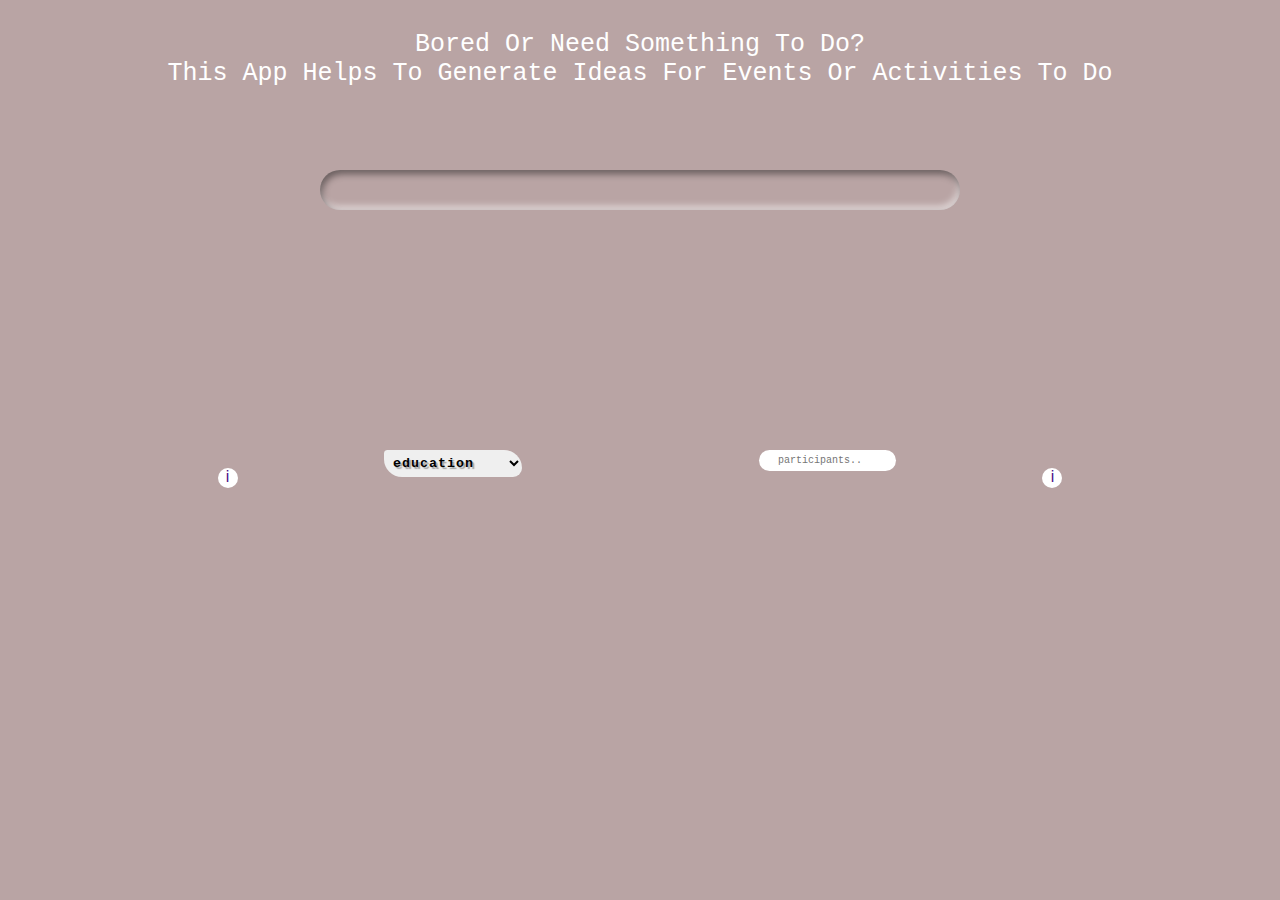
<file: xhr.html>
<!DOCTYPE html>
<html lang="en">
<head>
    <meta charset="UTF-8">
    <meta http-equiv="X-UA-Compatible" content="IE=edge">
    <meta name="viewport" content="width=device-width, initial-scale=1.0">
    <title>xhr</title>
    <link rel="stylesheet" href="xhr.css">
</head>
<body>
    <p>bored or need something to do?<br>this app helps to generate ideas for events or activities to do <br>
    </p>
    <select>
        <option value="education">education</option>
        <option value="recreational">recreational</option>
        <option value="social">social</option>
        <option value="diy">diy</option>
        <option value="charity">charity</option>   
        <option value="cooking">cooking</option>
        <option value="relaxation">relaxation</option>
        <option value="music">music</option>
        <option value="busywork">busywork</option>
    </select>

    <div class="fest">i</div>
    <div class="ft">
        use the dropdown selection tool to get activity <br> based on a category in the options
    </div>
    <div class="st">
        use the input field to get activity <br> based on a number of participants you may like 
    </div>
    <div class="sec">i</div>

    <div id="contain"></div>

    <input type="number" placeholder="participants..">
</body>
<script src="./xhr.js"></script>
</html>
</file>
<file: xhr.css>
*{
    margin: 0;
    padding: 0;
    box-sizing: border-box;
}
body{
    width: 100vw;
    height: 100vh;
    background-color: rgb(185, 164, 164);
    color: white;
    overflow: hidden;
}
#contain{
    width: 50%;
    border: none;
    outline: none;
    position: absolute;
    top: 170px;
    text-align: center;
    left: 25%;
    padding: 20px;
    cursor: pointer;
    font-family: 'Courier New', Courier, monospace;
    border-radius: 32px;
    box-shadow: inset 2px 4px 7px rgba(0, 0, 0, 0.445),inset -2px -4px 7px rgba(255, 255, 255, 0.568);
}
p{
    font-size: 25px;
    text-transform: capitalize;
    width: 100%;
    text-align: center;
    position: absolute;
    top: 30px;
    font-family: monospace;
}
select{
    position: absolute;
    top: 50%;
    left: 30%;
    padding: 5px;
    font-family: 'Courier New', Courier, monospace;
    border: none;
    outline: none;
    font-weight: bold;
    letter-spacing: 1px;
    border-radius: 10px 50px 25px;
    text-shadow: 2px 2px 1px rgba(0, 0, 0, 0.322);
    cursor: pointer;
}
input{
    position: absolute;
    top: 50%;
    right: 30%;
    border: none;
    padding: 5px;
    text-align: center;
    font-family: 'Courier New', Courier, monospace;
    font-size: 10px;
    border-radius: 50px;
    outline: none;
}
.fest{
    width: 20px;
    height: 20px;
    background-color: white;
    position: absolute;
    top: 52%;
    left: 17%;
    border-radius: 50%;
    color: rgb(77, 13, 138);
    text-align: center;
    cursor: pointer;
    font-family:   'Trebuchet MS', sans-serif;
    transition: .5s;
}
.fest:hover{
    text-shadow: 2px 2px 2px black;
}
.sec{
    width: 20px;
    height: 20px;
    background-color: white;
    position: absolute;
    top: 52%;
    right: 17%;
    border-radius: 50%;
    color: rgb(77, 13, 138);
    text-align: center;
    cursor: pointer;
    font-family:   'Trebuchet MS', sans-serif;
    transition: .5s;
}
.sec:hover{
    text-shadow: 2px 2px 2px black;
}
.ft{
    position: absolute;
    top: 63%;
    left: 3%;
    background-color: rgba(55, 129, 111, 0.897);
    padding:10px;
    font-family: Verdana, Geneva, Tahoma, sans-serif;
    border-radius: 80px;
    text-align: center;
    border: none;
    outline: none;
    transition: transform 1.5s ease;
    transform: translateX(-120%);
    cursor: pointer;
    box-shadow: 2px 3px 6px rgba(0, 0, 0, 0.63),-2px -3px 6px rgba(255, 255, 255, 0.644);
}
.st{
    position: absolute;
    top: 63%;
    right: 3%;
    background-color: rgba(55, 129, 111, 0.897);
    padding:10px;
    font-family: Verdana, Geneva, Tahoma, sans-serif;
    border-radius: 80px;
    text-align: center;
    border: none;
    outline: none;
    transition: transform 1.5s ease;
    transform: translateX(120%);
    cursor: pointer;
    box-shadow: 2px 3px 6px rgba(0, 0, 0, 0.63),-2px -3px 6px rgba(255, 255, 255, 0.644);
}
.fti{
    transform: translateX(0);
}
.sti{
    transform: translateX(0);
}



@media(max-width:450px){
    p{
        font-size: 15px;
        width: 90%;
        position: absolute;
        left: 5%;
        overflow: hidden;
    }
    body{
        overflow: hidden;
        width: 50vw;
        height: 100vh;
    }
    #contain{
        width:60%;
        left: 20%;
        font-size: 15px;
        overflow: hidden;
    }
    select{
        left: 5px;
        top: 50%;
        overflow: hidden;
    }
    input{
        right: 30px;
        width: 100px;
        overflow: hidden;
    }
    .fest{
        top: 40%;
        left: 10px;
    }
    .sec{
        top: 40%;
        right: 30px;
        overflow: hidden;
    }
    .ft{
        font-size: 12px;
    }
    .st{
        font-size: 12px;
    }
}
</file>
